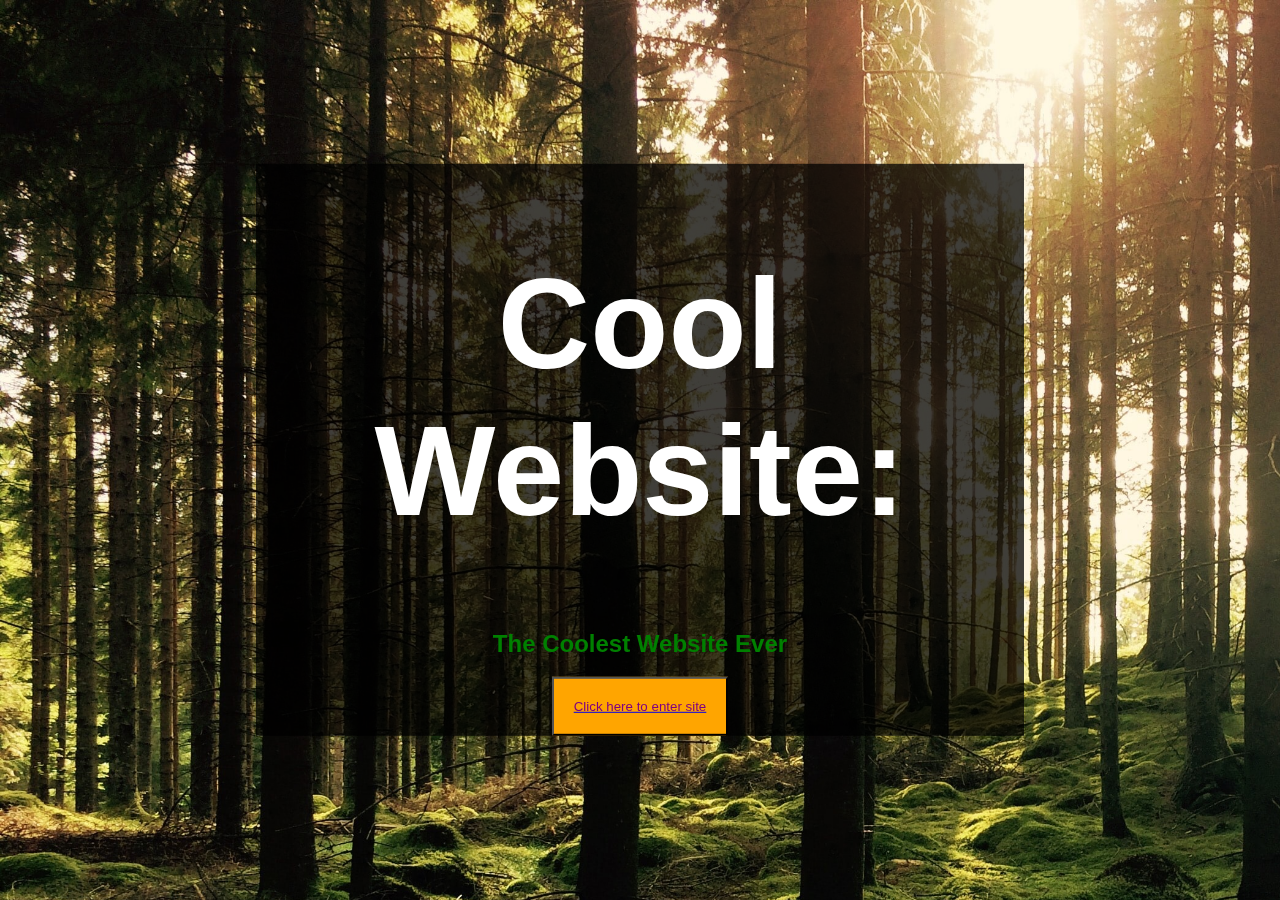
<file: docs/index.html>
<!DOCTYPE html>
<html lang="en">
<head>
    <meta charset="UTF-8">
    <meta name="viewport" content="width=device-width, initial-scale=1.0">
    <link rel="stylesheet" href="css/style.css">
    <title>Cool Website Final</title>
</head>
<body>

    <img class="background-image" src="images/forest-bg.jpg" alt="forest image">

    <div class="splash-content">
        <h1 class="splash-title">Cool Website:</h1>
        <h2 class="splash-subtitle">The Coolest Website Ever</h2>
        <a href="home"><button class="splash-button">Click here to enter site</button></a>
    </div>
    


    
</body>
</html>
</file>
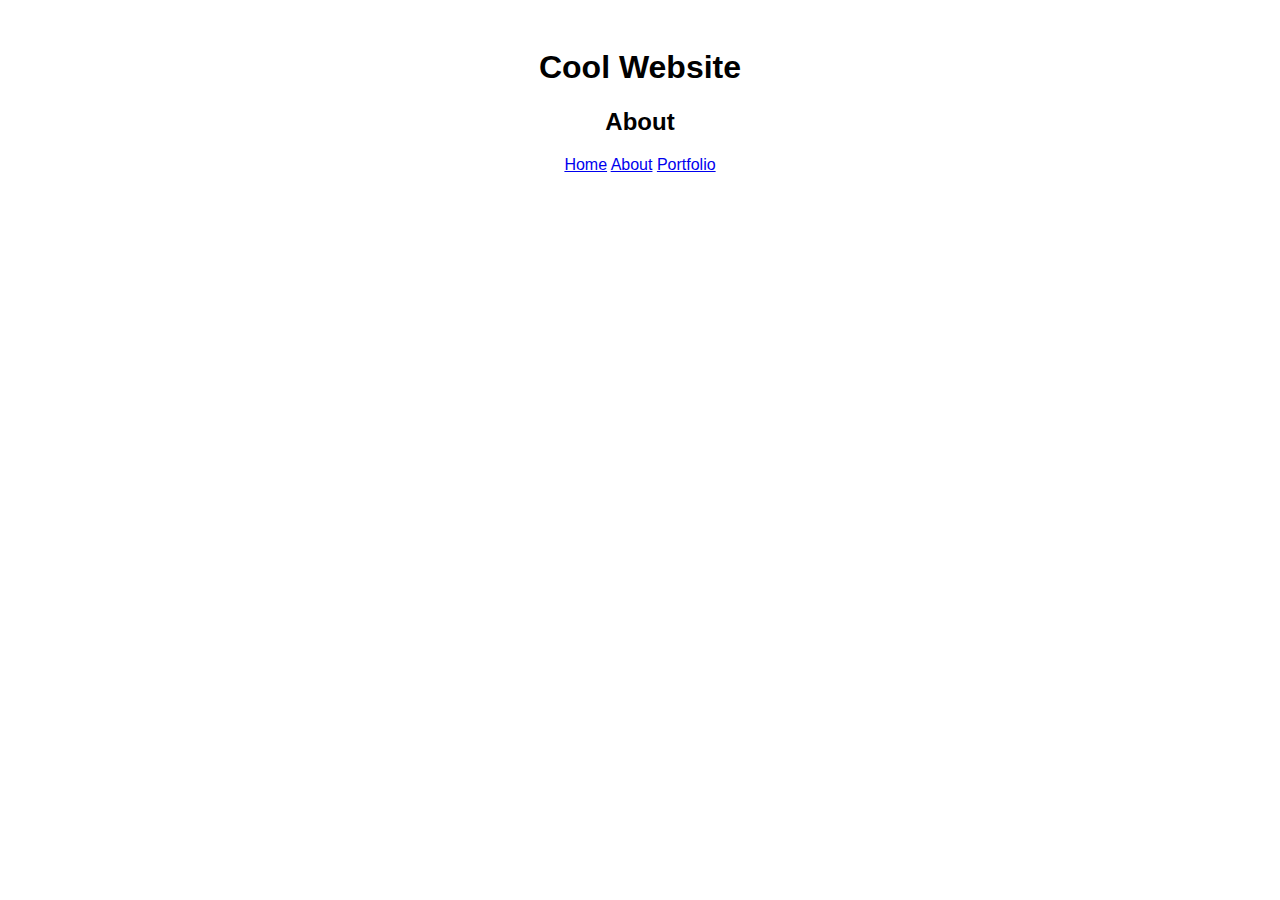
<file: docs/about/index.html>
<!DOCTYPE html>
<html lang="en">
<head>
    <meta charset="UTF-8">
    <meta name="viewport" content="width=device-width, initial-scale=1.0">
    <link rel="stylesheet" href="../css/style.css">
    <title>About</title>
</head>
<body>
    <header>
        <h1 class="site-title">Cool Website</h1>
        <h2 class="page-title">About</h2>

        <nav class="main-menu">
            <a href="../home">Home</a>
            <a href="../about">About</a>
            <a href="../portfolio">Portfolio</a>
        </nav>
    </header>
</body>
</html>
</file>
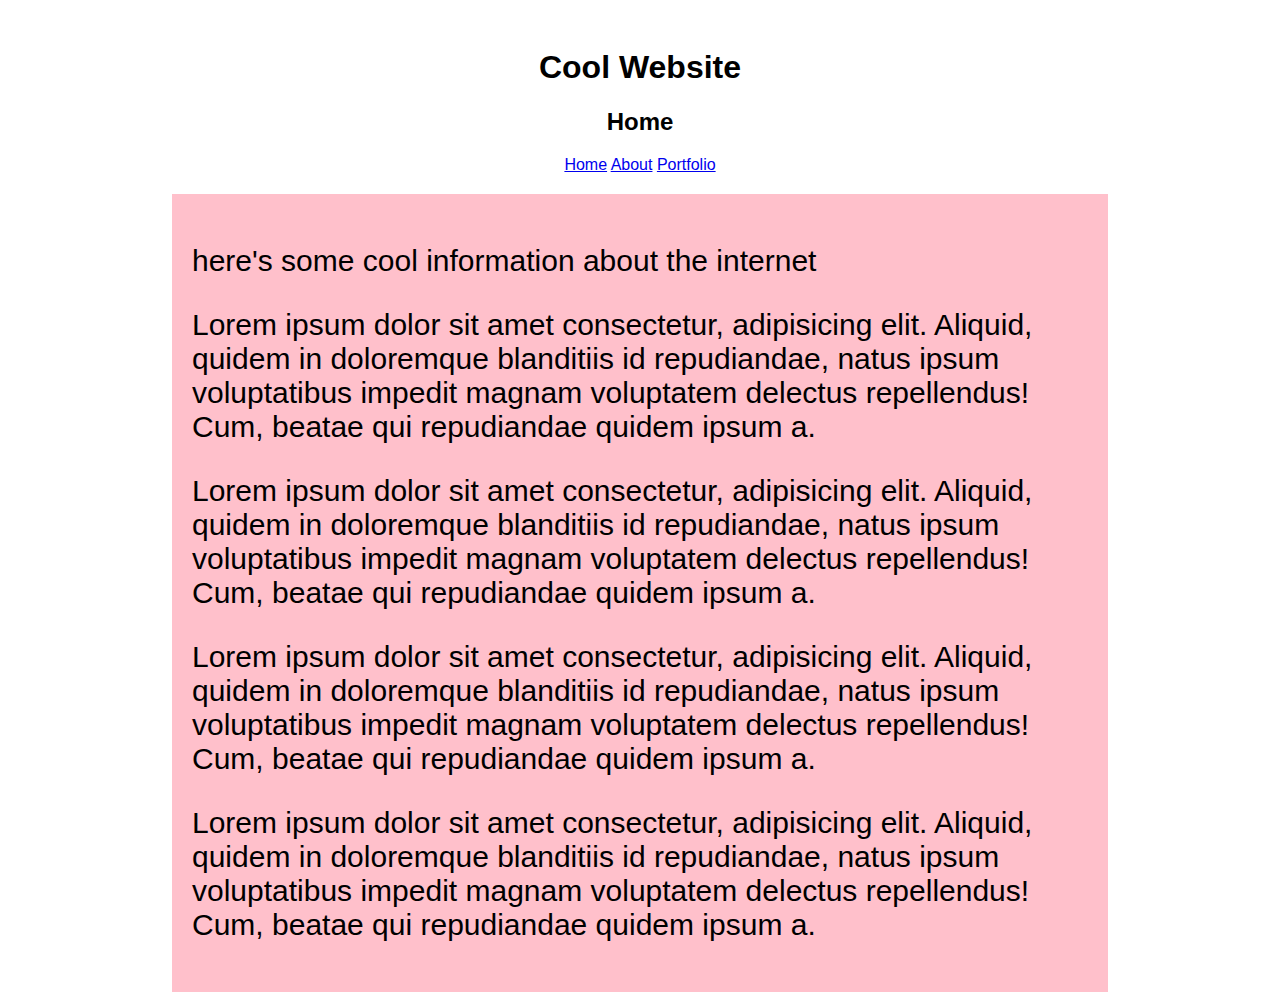
<file: docs/home/index.html>
<!DOCTYPE html>
<html lang="en">
<head>
    <meta charset="UTF-8">
    <meta name="viewport" content="width=device-width, initial-scale=1.0">
    <link rel="stylesheet" href="../css/style.css">
    <title>Home</title>
</head>
<body>

    <header>
        <h1 class="site-title">Cool Website</h1>
        <h2 class="page-title">Home</h2>

        <nav class="main-menu">
            <a href=".">Home</a>
            <a href="../about">About</a>
            <a href="../portfolio">Portfolio</a>
        </nav>
    </header>


    <main class="main-content">
        <p>here's some cool information about the internet</p>

        <p>Lorem ipsum dolor sit amet consectetur, adipisicing elit. Aliquid, quidem in doloremque blanditiis id repudiandae, natus ipsum voluptatibus impedit magnam voluptatem delectus repellendus! Cum, beatae qui repudiandae quidem ipsum a.</p>

        <p>Lorem ipsum dolor sit amet consectetur, adipisicing elit. Aliquid, quidem in doloremque blanditiis id repudiandae, natus ipsum voluptatibus impedit magnam voluptatem delectus repellendus! Cum, beatae qui repudiandae quidem ipsum a.</p>

        <p>Lorem ipsum dolor sit amet consectetur, adipisicing elit. Aliquid, quidem in doloremque blanditiis id repudiandae, natus ipsum voluptatibus impedit magnam voluptatem delectus repellendus! Cum, beatae qui repudiandae quidem ipsum a.</p>

        <p>Lorem ipsum dolor sit amet consectetur, adipisicing elit. Aliquid, quidem in doloremque blanditiis id repudiandae, natus ipsum voluptatibus impedit magnam voluptatem delectus repellendus! Cum, beatae qui repudiandae quidem ipsum a.</p>







    </main>
    
</body>
</html>
</file>
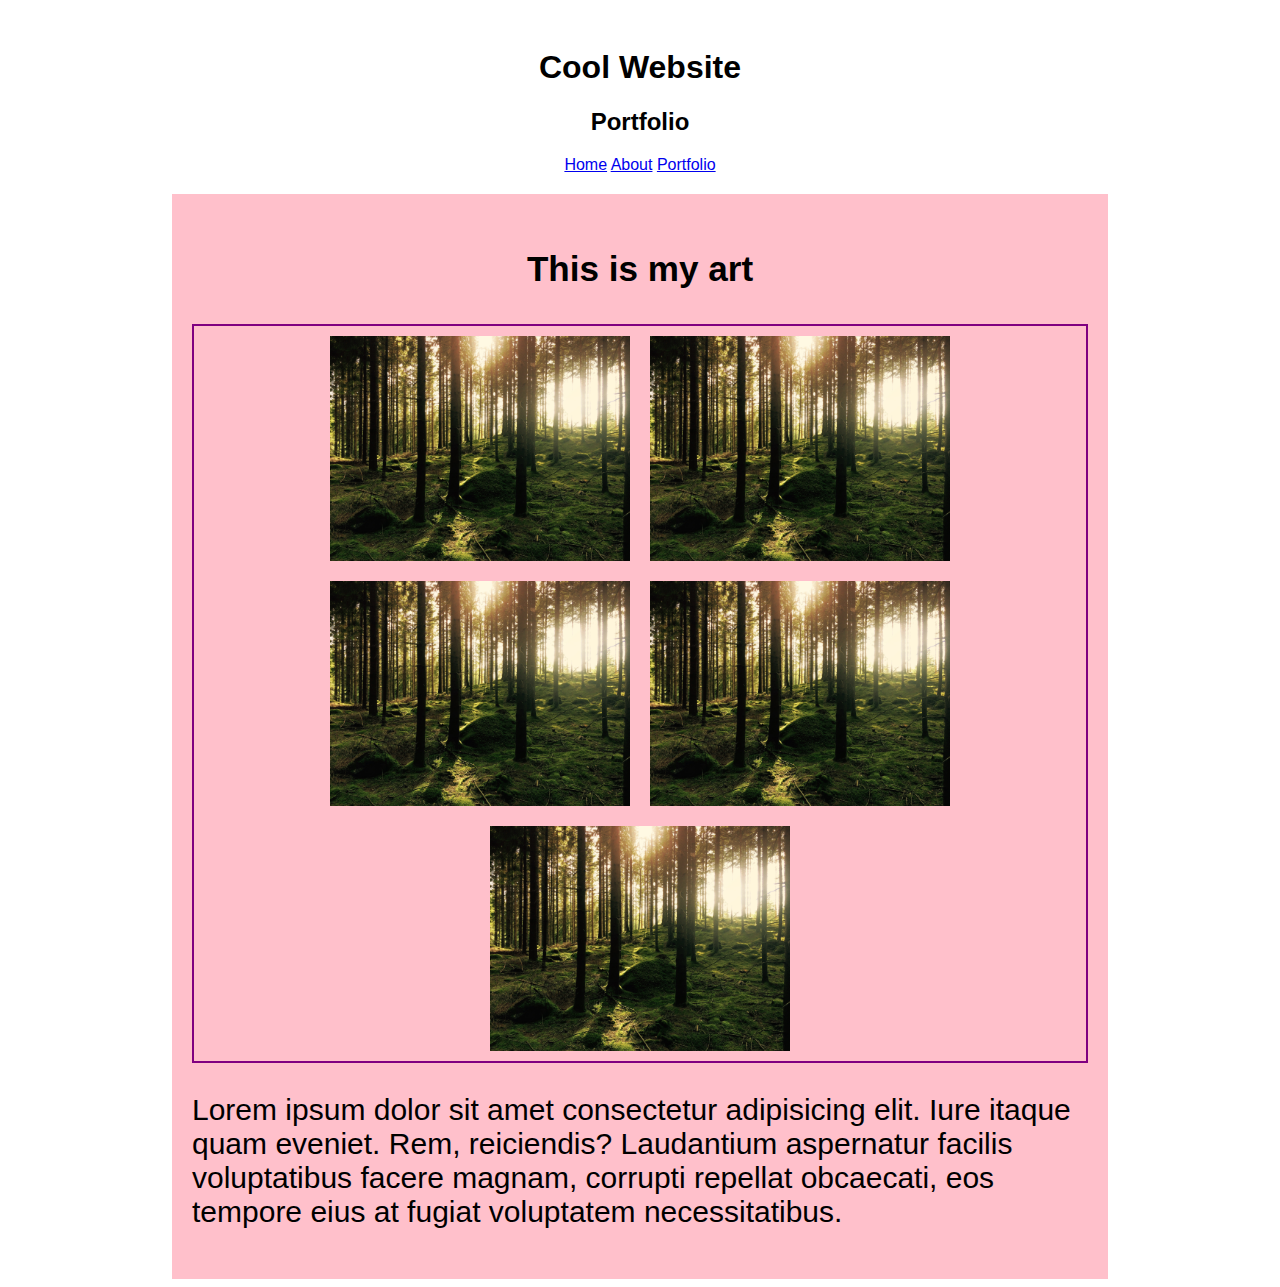
<file: docs/portfolio/index.html>
<!DOCTYPE html>
<html lang="en">
<head>
    <meta charset="UTF-8">
    <meta name="viewport" content="width=device-width, initial-scale=1.0">
    <link rel="stylesheet" href="../css/style.css">
    <title>Portfolio</title>
</head>
<body>
    <header>
        <h1 class="site-title">Cool Website</h1>
        <h2 class="page-title">Portfolio</h2>

        <nav class="main-menu">
            <a href="../home">Home</a>
            <a href="../about">About</a>
            <a href="../portfolio">Portfolio</a>
        </nav>
    </header>

    <main class="main-content">

        <h3 class="section-title">This is my art</h3>

        <div class="gallery">
            <img class="gallery-image" src="../images/forest-bg.jpg" alt="forest">
            <img class="gallery-image" src="../images/forest-bg.jpg" alt="forest">
            <img class="gallery-image" src="../images/forest-bg.jpg" alt="forest">
            <img class="gallery-image" src="../images/forest-bg.jpg" alt="forest">
            <img class="gallery-image" src="../images/forest-bg.jpg" alt="forest">
        </div>

        <p>Lorem ipsum dolor sit amet consectetur adipisicing elit. Iure itaque quam eveniet. Rem, reiciendis? Laudantium aspernatur facilis voluptatibus facere magnam, corrupti repellat obcaecati, eos tempore eius at fugiat voluptatem necessitatibus.</p>

    </main>


    
</body>
</html>
</file>
<file: docs/css/style.css>
body {
    font-family: Arial;
    /* background-image: url("../images/forest-bg.jpg");
    background-size: 2000px;
    background-repeat: no-repeat; */
}

.background-image {
    position: fixed;
    left: 0;
    top: 0;
    width: 2000px;
}

.splash-content {
    background-color: lightgray;
    
    width: 60vw;
    position: absolute;
    top: 50%;
    left: 50%;
    transform: translate(-50%, -50%);
    background-color: rgba(0, 0, 0, .75)
}

.splash-title {
    font-size: 10vw;
    text-align: center;
    color: white;
}

.splash-subtitle {
    text-align: center;
    color: green;
}

.splash-button {
    margin: 0 auto;
    display: block;
    padding: 20px;
    background-color: orange;
    /* border: 3px solid red; */
    color: purple;

}

header {
    /* background-color: lightpink; */
    padding: 20px;
}

.site-title {
    text-align: center;
}

.page-title {
    text-align: center;
}

.main-menu {
    text-align: center;
}

.main-content {
    width: 70vw;
    max-width: 1200px;
    background-color: pink;
    margin: 0 auto;
    padding: 20px;
    font-size: 30px;
}

.section-title {
    text-align: center;
}

.gallery-image {
    width: 300px;
    margin: 10px;

}

.gallery {
    border: 2px solid purple;
    display: flex;
    flex-wrap: wrap;
    justify-content: center;
}
</file>
